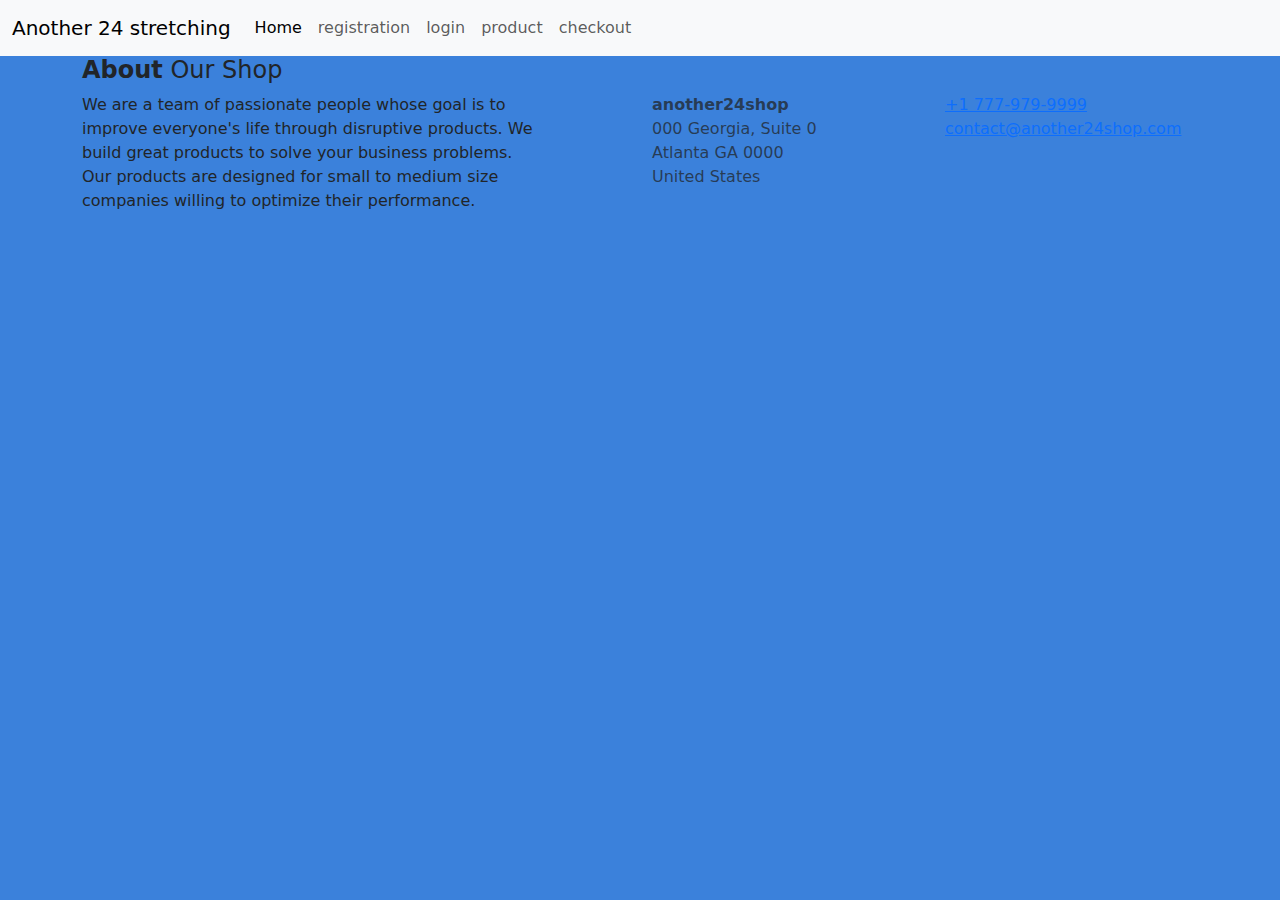
<file: index.html>
<!DOCTYPE html>
<style> body
background image:url() 1\447af253-090b-4cb8-9f29-6cb2a92569a2.4b426a7db065864952d4900ce8df0704.jpeg)
</style>








<html lang="en">
<head>
    <meta charset="UTF-8">
    <meta name="viewport" content="width=device-width, initial-scale=1.0">
    <title>Document</title>
    <link href="https://cdn.jsdelivr.net/npm/bootstrap@5.3.3/dist/css/bootstrap.min.css" rel="stylesheet" integrity="sha384-QWTKZyjpPEjISv5WaRU9OFeRpok6YctnYmDr5pNlyT2bRjXh0JMhjY6hW+ALEwIH" crossorigin="anonymous">
    <script src="https://cdn.jsdelivr.net/npm/bootstrap@5.3.3/dist/js/bootstrap.bundle.min.js" integrity="sha384-YvpcrYf0tY3lHB60NNkmXc5s9fDVZLESaAA55NDzOxhy9GkcIdslK1eN7N6jIeHz" crossorigin="anonymous"></script>
    
    <link rel="stylesheet" href="./css/main.css">
</head>
<nav class="navbar navbar-expand-lg bg-body-tertiary">
    <div class="container-fluid">
      <a class="navbar-brand" href="#">Another 24 stretching </a>
      <button class="navbar-toggler" type="button" data-bs-toggle="collapse" data-bs-target="#navbarNav" aria-controls="navbarNav" aria-expanded="false" aria-label="Toggle navigation">
        <span class="navbar-toggler-icon"></span>
      </button>
      <div class="collapse navbar-collapse" id="navbarNav">
        <ul class="navbar-nav">
          <li class="nav-item">
            <a class="nav-link active" aria-current="page" href="index.html">Home</a>
          </li>
          <li class="nav-item">
            <a class="nav-link" href="registration.html">registration</a>
          </li>
          <li class="nav-item">
            <a class="nav-link" href="login.html">login</a>
          </li>
          <li class="nav-item">
            <a class="nav-link" href="product.html">product</a>
          </li>
          <li class="nav-item"></li>
            <a class="nav-link" href="checkout.html">checkout</a>
          </li>
        </ul>
      </div>
    </div>
  </nav>











<footer id="bottom" data-anchor="true" data-name="Footer" class="o_footer o_colored_level o_cc ">
    <div id="footer" class="oe_structure oe_structure_solo" data-oe-id="1424" data-oe-xpath="/data/xpath/div" data-oe-model="ir.ui.view" data-oe-field="arch">
<section class="s_title pt48 pb24" data-vcss="001" data-snippet="s_title">
<div class="container s_allow_columns">
    <h4><b>About</b> Our Shop </h4>
</div>
</section>
<section class="s_text_block pb32" data-snippet="s_text_block" data-name="Text">
<div class="container">
    <div class="row">
        <div class="col-lg-5">
            <p>We are a team of passionate people whose goal is to improve everyone's life through disruptive products. We build great products to solve your business problems. Our products are designed for small to medium size companies willing to optimize their performance.</p>
        </div>
        <div class="col-lg-3 offset-lg-1">
            <p class="text-muted"><b>another24shop</b><br>000 Georgia, Suite 0 <br> Atlanta GA 0000 <br>United States</p>
        </div>
        <div class="col-lg-3">
            <ul class="list-unstyled mb-2">
                <li><i class="fa fa-phone fa-fw me-2"></i><span class="o_force_ltr"><a href="tel:+1 555-555-5556">+1 777-979-9999</a></span></li>
                <li><i class="fa fa-envelope fa-fw me-2"></i><span><a href="mailto:hello@mycompany.com">contact@another24shop.com</a></span></li>
            </ul>
            <div class="s_social_media text-start no_icon_color o_not_editable" data-snippet="s_social_media" data-name="Social Media" contenteditable="false">
                <h5 class="s_social_media_title d-none" contenteditable="true">Follow us</h5>
                <a href="/website/social/github" class="s_social_media_github" target="_blank">
                    <i class="fa fa-2x fa-github m-1 o_editable_media"></i>
                </a>
                <a href="/website/social/instagram" class="s_social_media_instagram" target="_blank">
                    <i class="fa fa-2x fa-instagram m-1 o_editable_media"></i>
                </a>
                <a href="/website/social/linkedin" class="s_social_media_linkedin" target="_blank">
                    <i class="fa fa-2x fa-linkedin m-1 o_editable_media"></i>
                </a>
            </div>
        </div>
    </div>
</div>
<body>
    <h1 id="main-header" class="center-text"
</file>
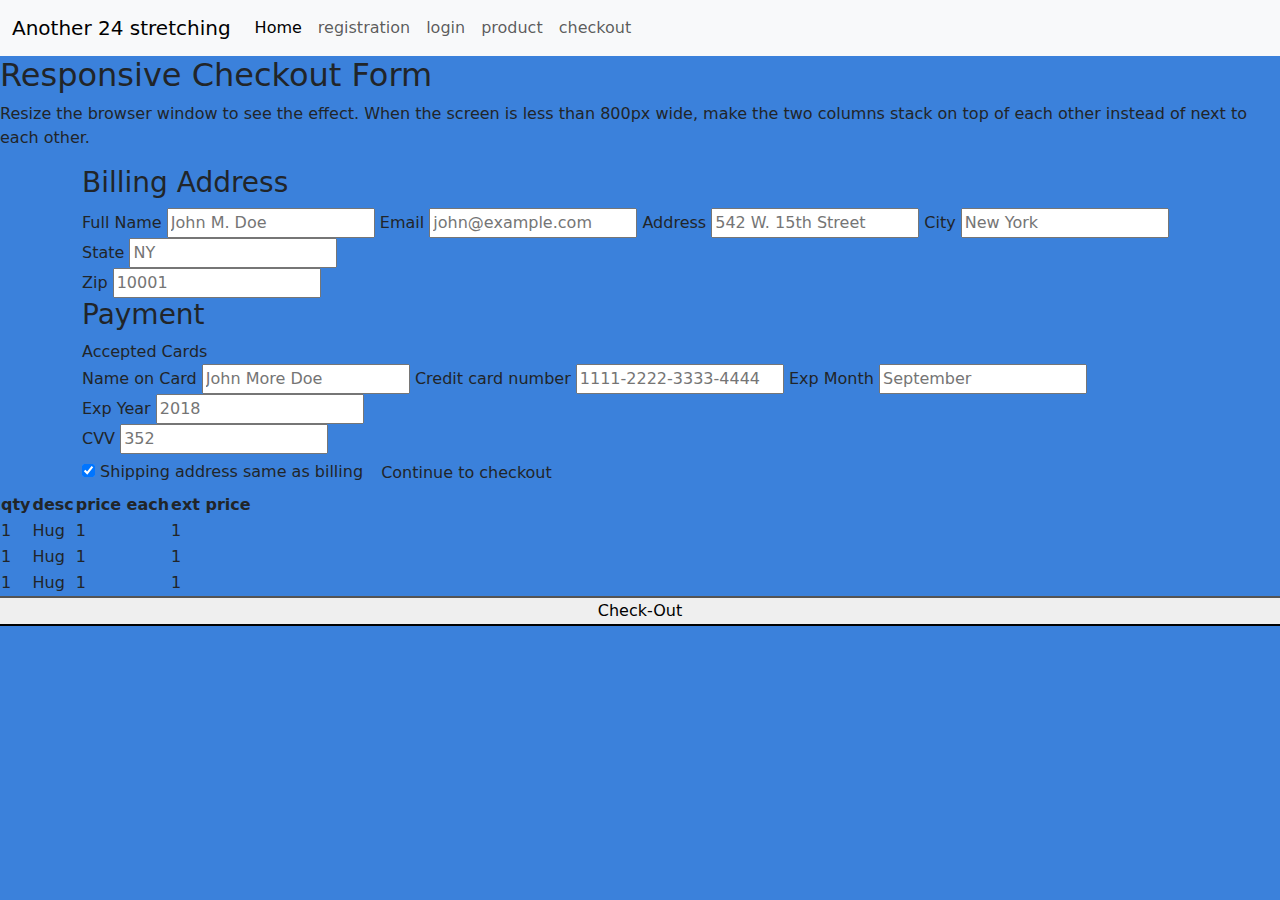
<file: checkout.html>
<!DOCTYPE html>
<html lang="en">
<head>
    <meta charset="UTF-8">
    <meta name="viewport" content="width=device-width, initial-scale=1.0">
    <title>Document</title>
    <link href="https://cdn.jsdelivr.net/npm/bootstrap@5.3.3/dist/css/bootstrap.min.css" rel="stylesheet" integrity="sha384-QWTKZyjpPEjISv5WaRU9OFeRpok6YctnYmDr5pNlyT2bRjXh0JMhjY6hW+ALEwIH" crossorigin="anonymous">
    <script src="https://cdn.jsdelivr.net/npm/bootstrap@5.3.3/dist/js/bootstrap.bundle.min.js" integrity="sha384-YvpcrYf0tY3lHB60NNkmXc5s9fDVZLESaAA55NDzOxhy9GkcIdslK1eN7N6jIeHz" crossorigin="anonymous"></script>
    <link rel="stylesheet" href="css/main.css">
</head>
<nav class="navbar navbar-expand-lg bg-body-tertiary">
  <div class="container-fluid">
    <a class="navbar-brand" href="#">Another 24 stretching </a>
    <button class="navbar-toggler" type="button" data-bs-toggle="collapse" data-bs-target="#navbarNav" aria-controls="navbarNav" aria-expanded="false" aria-label="Toggle navigation">
      <span class="navbar-toggler-icon"></span>
    </button>
    <div class="collapse navbar-collapse" id="navbarNav">
      <ul class="navbar-nav">
        <li class="nav-item">
          <a class="nav-link active" aria-current="page" href="index.html">Home</a>
        </li>
        <li class="nav-item">
          <a class="nav-link" href="registration.html">registration</a>
        </li>
        <li class="nav-item">
          <a class="nav-link" href="login.html">login</a>
        </li>
        <li class="nav-item">
          <a class="nav-link" href="product.html">product</a>
        </li>
        <li class="nav-item"></li>
          <a class="nav-link" href="checkout.html">checkout</a>
        </li>
      </ul>
    </div>
  </div>
</nav>
<body>
    <h2>Responsive Checkout Form</h2>
<p>Resize the browser window to see the effect. When the screen is less than 800px wide, make the two columns stack on top of each other instead of next to each other.</p>
<div class="row">
  <div class="col-75">
    <div class="container">
      <form action="/action_page.php">
      
        <div class="row">
          <div class="col-50">
            <h3>Billing Address</h3>
            <label for="fname"><i class="fa fa-user"></i> Full Name</label>
            <input type="text" id="fname" name="firstname" placeholder="John M. Doe">
            <label for="email"><i class="fa fa-envelope"></i> Email</label>
            <input type="text" id="email" name="email" placeholder="john@example.com">
            <label for="adr"><i class="fa fa-address-card-o"></i> Address</label>
            <input type="text" id="adr" name="address" placeholder="542 W. 15th Street">
            <label for="city"><i class="fa fa-institution"></i> City</label>
            <input type="text" id="city" name="city" placeholder="New York">

            <div class="row">
              <div class="col-50">
                <label for="state">State</label>
                <input type="text" id="state" name="state" placeholder="NY">
              </div>
              <div class="col-50">
                <label for="zip">Zip</label>
                <input type="text" id="zip" name="zip" placeholder="10001">
              </div>
            </div>
          </div>

          <div class="col-50">
            <h3>Payment</h3>
            <label for="fname">Accepted Cards</label>
            <div class="icon-container">
              <i class="fa fa-cc-visa" style="color:navy;"></i>
              <i class="fa fa-cc-amex" style="color:blue;"></i>
              <i class="fa fa-cc-mastercard" style="color:red;"></i>
              <i class="fa fa-cc-discover" style="color:orange;"></i>
            </div>
            <label for="cname">Name on Card</label>
            <input type="text" id="cname" name="cardname" placeholder="John More Doe">
            <label for="ccnum">Credit card number</label>
            <input type="text" id="ccnum" name="cardnumber" placeholder="1111-2222-3333-4444">
            <label for="expmonth">Exp Month</label>
            <input type="text" id="expmonth" name="expmonth" placeholder="September">
            <div class="row">
              <div class="col-50">
                <label for="expyear">Exp Year</label>
                <input type="text" id="expyear" name="expyear" placeholder="2018">
              </div>
              <div class="col-50">
                <label for="cvv">CVV</label>
                <input type="text" id="cvv" name="cvv" placeholder="352">
              </div>
            </div>
          </div>
          
        </div>
        <label>
          <input type="checkbox" checked="checked" name="sameadr"> Shipping address same as billing
        </label>
        <input type="submit" value="Continue to checkout" class="btn">
      </form>
    </div>
  </div>
  <div id="cart">
    <table>
        <tr>
            <th>qty</th>
            <th>desc</th>
            <th>price each</th>
            <th>ext price</th>
        </tr>
        <tr>
            <td>1</td>
            <td>Hug</td>
            <td>1</td>
            <td>1</td>
        </tr>
        <tr>
            <td>1</td>
            <td>Hug</td>
            <td>1</td>
            <td>1</td>
        </tr>
        <tr>
            <td>1</td>
            <td>Hug</td>
            <td>1</td>
            <td>1</td>
        </tr>
    </table>
</div>
<button>Check-Out</button>
</body>
</html>
  </div>
</div>  
</body>
</html>
</file>
<file: css/main.css>
body{
    background-color: rgb(59, 129, 219);
    selector {
        property: value;
      }
      
      body {
        background-color: rgba(50, 197, 207, 0.822);
      }
      
      .class-name {
        property: value;
      }
      
      #id {
        property: value;
      }
        
}
</file>
